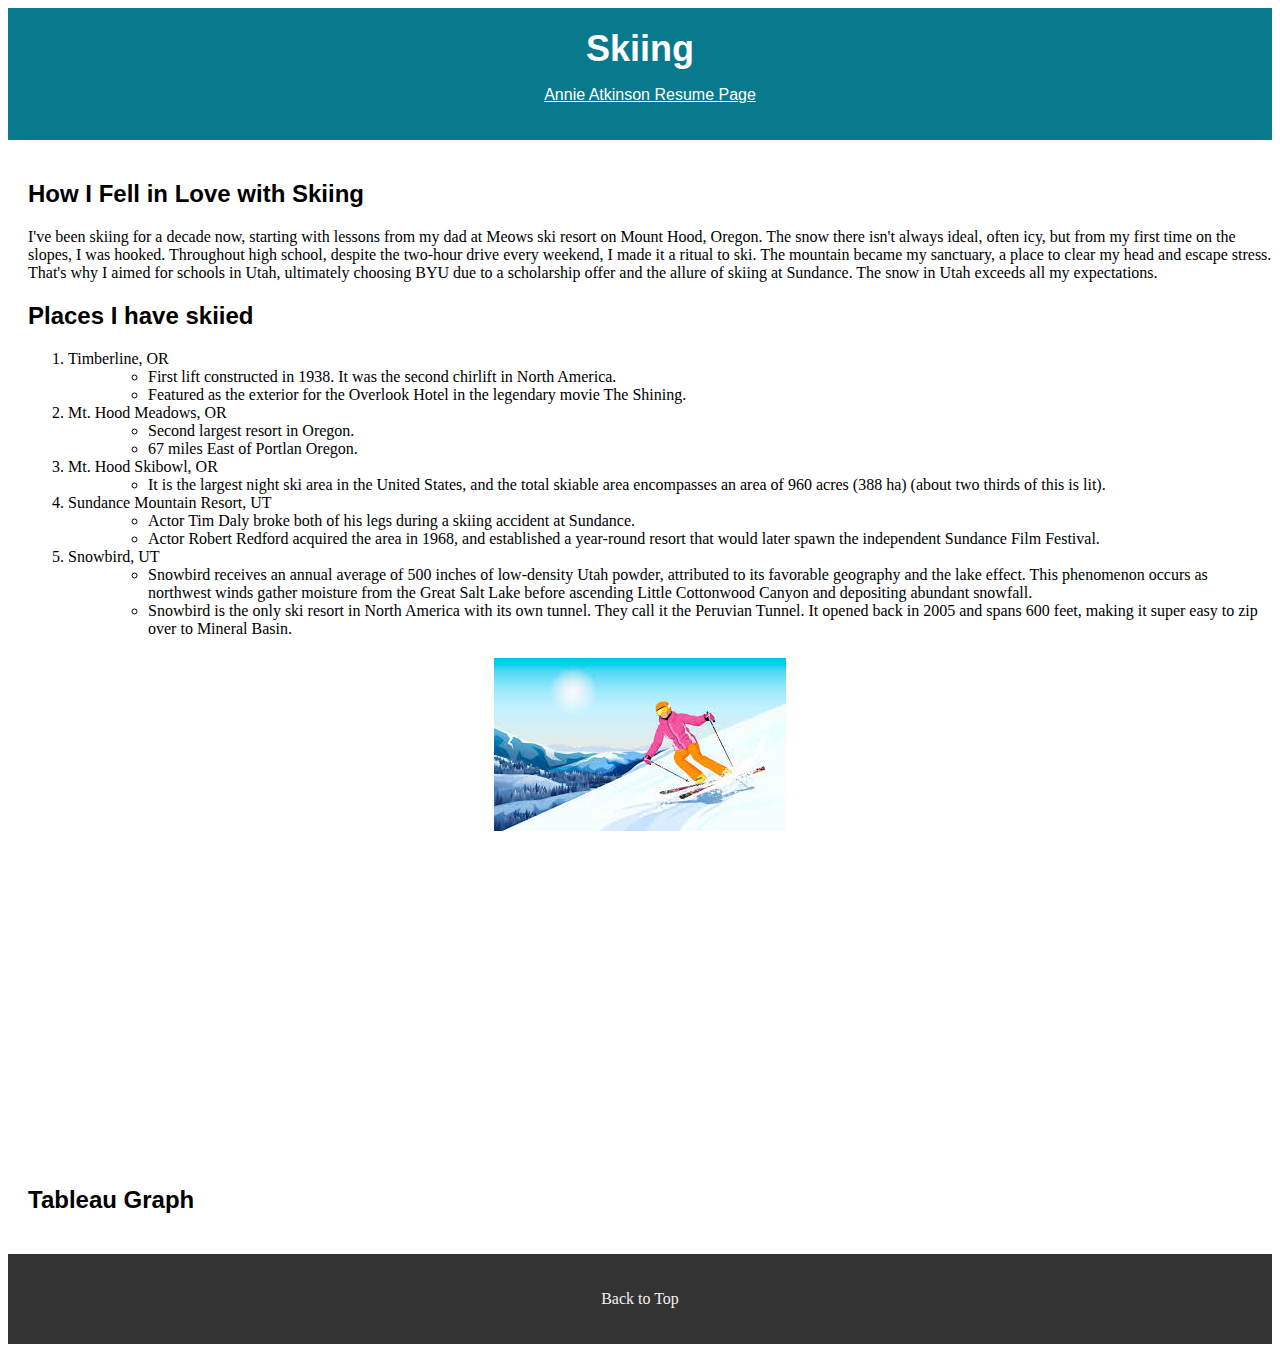
<file: diy.html>
<html lang="en">
<head>
    <meta charset="UTF-8">
    <meta name="viewport" content="width=device-width, initial-scale=1.0">
    <title>DIY Page</title>

    <link rel="stylesheet" href="anniestyles.css"> <!-- Link to your custom stylesheet -->
    <style>
        /* Inline styles if needed */
    </style>
</head>
<body>
    <header>
        <h1>Skiing</h1>
        <!-- Navigation back to professional pages -->

        <nav>
            <ul>
                <li><a href="index.html">Annie Atkinson Resume Page</a></li>
        
                <!-- Add more links if needed -->
            </ul>
        </nav>
    </header>
    <div class="love">
        <main>
            <!-- Your content goes here -->
            <section>
                <h2>How I Fell in Love with Skiing</h2>
                <!-- Your hobby-related content -->
            </div>

            <div class="skiingstory">
                I've been skiing for a decade now, starting with lessons from my dad at Meows ski resort on Mount Hood, Oregon. The snow there isn't always ideal, often icy, but from my first time on the slopes, I was hooked. Throughout high school, despite the two-hour drive every weekend, I made it a ritual to ski. The mountain became my sanctuary, a place to clear my head and escape stress. That's why I aimed for schools in Utah, ultimately choosing BYU due to a scholarship offer and the allure of skiing at Sundance. The snow in Utah exceeds all my expectations.
            </div>
            </section>
    

    <div class= "style">
        <section>
            <h2>Places I have skiied</h2>
        </div>
            <ol>
                <li>Timberline, OR
                    <ul>
                        <li>First lift constructed in 1938. It was the second chirlift in North America.</li>
                        <li>Featured as the exterior for the Overlook Hotel in the legendary movie The Shining.</li>
                    </ul>
                </li>
                <li>Mt. Hood Meadows, OR
                    <ul>
                        <li>Second largest resort in Oregon.</li>
                        <li>67 miles East of Portlan Oregon.</li>
                    </ul>
                </li>
                <li>Mt. Hood Skibowl, OR
                    <ul>
                        <li>It is the largest night ski area in the United States, and the total skiable area encompasses an area of 960 acres (388 ha) (about two thirds of this is lit).</li>
                        
                    </ul>
                </li>
                <li>Sundance Mountain Resort, UT
                    <ul>
                        <li>Actor Tim Daly broke both of his legs during a skiing accident at Sundance.</li>
                        <li>Actor Robert Redford acquired the area in 1968, and established a year-round resort that would later spawn the independent Sundance Film Festival.</li>
                    </ul>
                </li>
                <li>Snowbird, UT
                    <ul>
                        <li>Snowbird receives an annual average of 500 inches of low-density Utah powder, attributed to its favorable geography and the lake effect. This phenomenon occurs as northwest winds gather moisture from the Great Salt Lake before ascending Little Cottonwood Canyon and depositing abundant snowfall.</li>
                        <li>Snowbird is the only ski resort in North America with its own tunnel. They call it the Peruvian Tunnel. It opened back in 2005 and spans 600 feet, making it super easy to zip over to Mineral Basin.
                    </ul>
                </li>
                <!-- Add more ordered list items if needed -->

            </ol>
            <img src="css/Unknown.jpeg" alt="Ski Image">
            <iframe width="560" height="315" src="https://www.youtube.com/embed/7giVEiH_LlU" frameborder="0" allowfullscreen style="display: block; margin: 0 auto;"></iframe>
            
        <section>
            <div class="tab">
            <h2>Tableau Graph</h2>
        </div>
            <div class='tableauPlaceholder' id='viz1713393362564' style='position: relative'><noscript><a href='#'><img alt='True Price of Skiing ' src='https:&#47;&#47;public.tableau.com&#47;static&#47;images&#47;Sk&#47;SkiPriceDatav4&#47;TruePriceofSkiing&#47;1_rss.png' style='border: none' /></a></noscript><object class='tableauViz'  style='display:none;'><param name='host_url' value='https%3A%2F%2Fpublic.tableau.com%2F' /> <param name='embed_code_version' value='3' /> <param name='site_root' value='' /><param name='name' value='SkiPriceDatav4&#47;TruePriceofSkiing' /><param name='tabs' value='no' /><param name='toolbar' value='yes' /><param name='static_image' value='https:&#47;&#47;public.tableau.com&#47;static&#47;images&#47;Sk&#47;SkiPriceDatav4&#47;TruePriceofSkiing&#47;1.png' /> <param name='animate_transition' value='yes' /><param name='display_static_image' value='yes' /><param name='display_spinner' value='yes' /><param name='display_overlay' value='yes' /><param name='display_count' value='yes' /><param name='language' value='en-US' /></object></div>                <script type='text/javascript'>                    var divElement = document.getElementById('viz1713393362564');                    var vizElement = divElement.getElementsByTagName('object')[0];                    vizElement.style.width='100%';vizElement.style.height=(divElement.offsetWidth*0.75)+'px';                    var scriptElement = document.createElement('script');                    scriptElement.src = 'https://public.tableau.com/javascripts/api/viz_v1.js';                    vizElement.parentNode.insertBefore(scriptElement, vizElement);                </script>
            <!-- Embed your Tableau graph here -->
            <!-- You might need to use an <iframe> or other embedding method provided by Tableau -->
        </section>
    
    
    </main>
    <footer>
        <!-- Anchor link -->
        <p><a href="#top">Back to Top</a></p>
    </footer>
</file>
<file: anniestyles.css>
/* Header styles */
header {
    background-color: #09798d;
    color: #ffffff;
    padding: 20px;
    text-align: center;
    font-family: 'Segoe UI', Tahoma, Geneva, Verdana, sans-serif;
}

h1 {
    margin: auto;
    font-size: 36px;
    text-align: center;
}

nav ul {
    list-style-type: none;
    padding: 0;
}

nav ul li {
    display: inline;
    margin-right: 20px;
}

nav ul li a {
    color:white;
    text-align: center;
}

/* Main section styles */
main {
    padding: 20px;
}

section {
    margin-bottom: 40px;
}

h2 {
    font-size: 24px;
}

/* List styles */
ol {
    margin-left: 20px;
}

ul {
    margin-left: 40px;
}

/* Image styles */
img {
    max-width: 100%;
    height: auto;
    display: block;
    margin: 20px auto;
    
   
}

/* Footer styles */
footer {
    background-color: #333;
    color: #fff;
    padding: 20px;
    text-align: center;
}

footer a {
    color: #f4f1f6;
    text-decoration: none;
}

.love{
    margin-bottom: 0px auto;
    margin-top: auto;
    margin-left:auto;
    font-family: 'Segoe UI', Tahoma, Geneva, Verdana, sans-serif;
    color:black

}


.style {
    color: black;
    margin-bottom: -20px;
    margin-top: auto;
    font-family: 'Segoe UI', Tahoma, Geneva, Verdana, sans-serif;
    margin-left: 20px;
}


.skiingstory{
    margin-top: -40px;
    color: black;
    margin-left: 20px;
    margin-bottom: 20px;
}

.tab{
    font-family: 'Segoe UI', Tahoma, Geneva, Verdana, sans-serif;
    margin-left: 20px;
}
</file>
